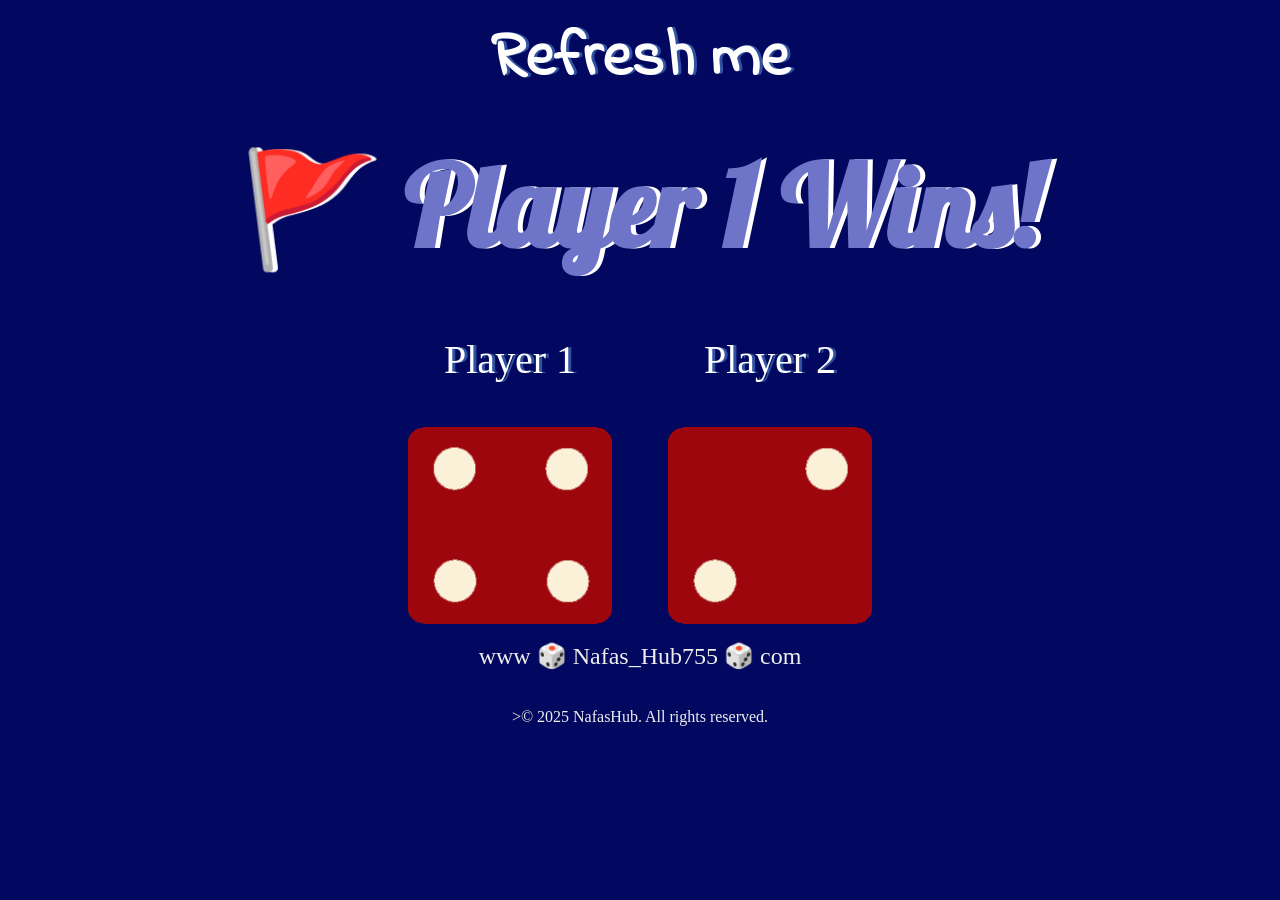
<file: index.html>
<!DOCTYPE html>
<html lang="en" dir="ltr">
  <head>
    <meta charset="utf-8" />
    <title>Dice Website</title>
    <link rel="stylesheet" href="styles.css" />
    <link
      href="https://fonts.googleapis.com/css?family=Indie+Flower|Lobster"
      rel="stylesheet"
    />
  </head>
  <body>
    <div class="container">
      <h2>Refresh me</h2>
      <h1>Refresh Me</h1>
      <div class="dice-container">
        <div class="dice">
          <p>Player 1</p>
          <img class="img1" src="/images/dice6.png" />
        </div>

        <div class="dice">
          <p>Player 2</p>
          <img class="img2" src="/images/dice6.png" />
        </div>
      </div>
    </div>

    <script src="./script.js" defer></script>
  </body>

  <footer>
    <div>
      <span>www 🎲 Nafas_Hub755 🎲 com</span>
    </div>
    <div>
      <div class="copyright">>&copy; 2025 NafasHub. All rights reserved.</div>
    </div>
  </footer>
</html>
</file>
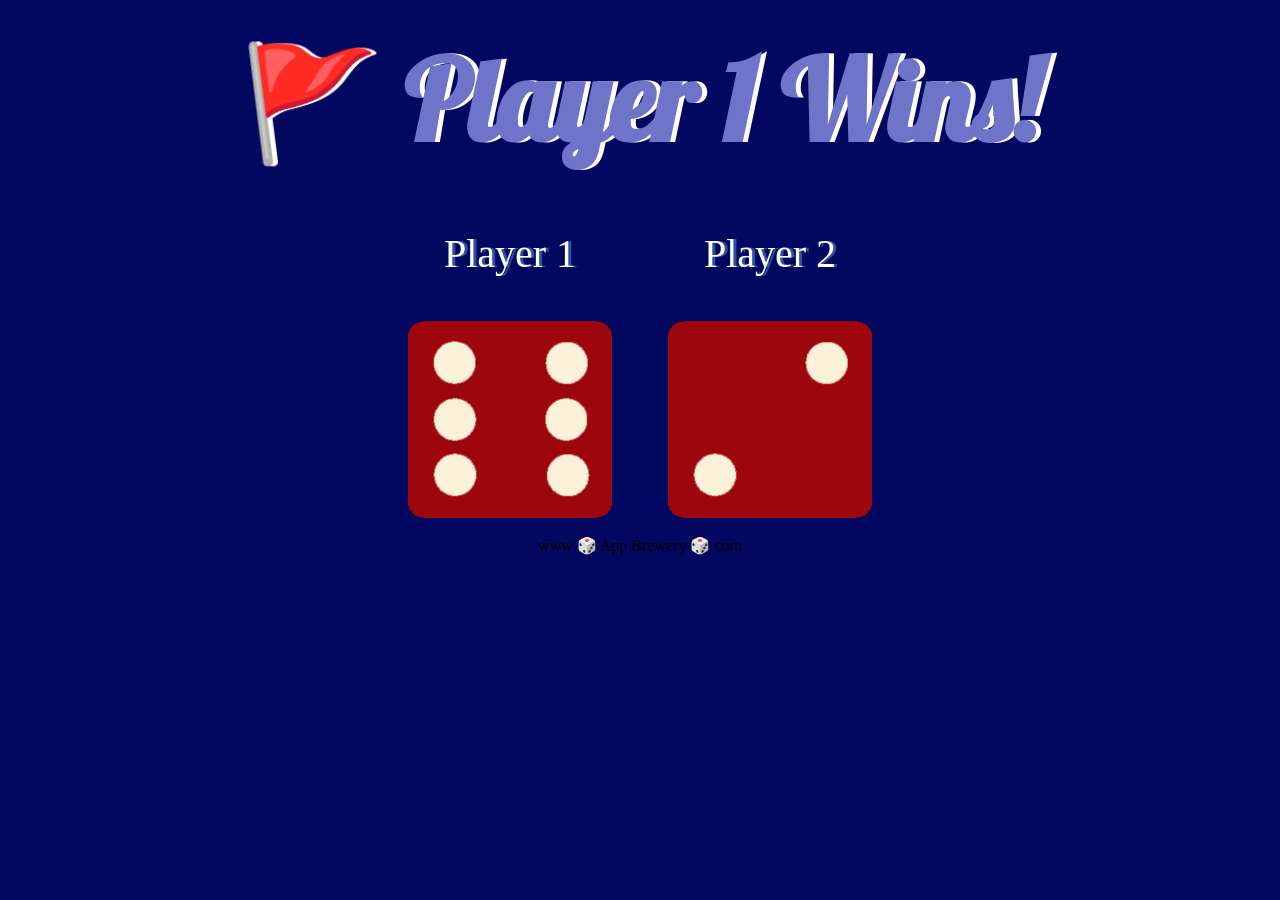
<file: dicee.html>
<!DOCTYPE html>
<html lang="en" dir="ltr">
  <head>
    <meta charset="utf-8" />
    <title>Dicee</title>
    <link rel="stylesheet" href="styles.css" />
    <link
      href="https://fonts.googleapis.com/css?family=Indie+Flower|Lobster"
      rel="stylesheet"
    />
  </head>
  <body>
    <div class="container">
      <h1>Refresh Me</h1>

      <div class="dice">
        <p>Player 1</p>
        <img class="img1" src="/images/dice6.png" />
      </div>

      <div class="dice">
        <p>Player 2</p>
        <img class="img2" src="/images/dice6.png" />
      </div>
    </div>

    <script src="/index.js" defer></script>
  </body>

  <footer>www 🎲 App Brewery 🎲 com</footer>
</html>
</file>
<file: styles.css>
.container {
  width: 70%;
  margin: auto;
  text-align: center;
}

.dice {
  text-align: center;
  display: inline-block;
}

body {
  background-color: #02085f;
}
h2 {
  font-family: "Indie Flower", cursive;
  color: #ffffff;
  text-shadow: 3px 0 #2f51a1;
  font-size: 4rem;
  margin-top: 13px;
  margin-bottom: 0px;
}
h1 {
  margin-top: 10px;
  margin: 30px;
  margin-bottom: 20px;
  font-family: "Lobster", cursive;
  text-shadow: 5px 0 #ffffff;
  font-size: 7rem;
  color: #6e74c8;
}

p {
  font-size: 2.5rem;
  color: #ffffff;
  text-shadow: 3px 0 #2f51a1;
  font-family: "Great Vibes", cursive;
}

img {
  width: 80%;
  margin-bottom: 10px;
}

footer {
  text-align: center;
}

span {
  color: #eeeeee;
  text-align: center;
  font-size: 1.5rem;
  font-family: "Cambria, Cochin, Georgia, Times, 'Times New Roman', serif",
    cursive;
}
.copyright {
  margin-top: 3%;
  color: #eeeeee;
  text-align: center;
  font-size: 1rem;
  font-family: "Cambria, Cochin, Georgia, Times, 'Times New Roman', serif",
    cursive;
}
</file>
